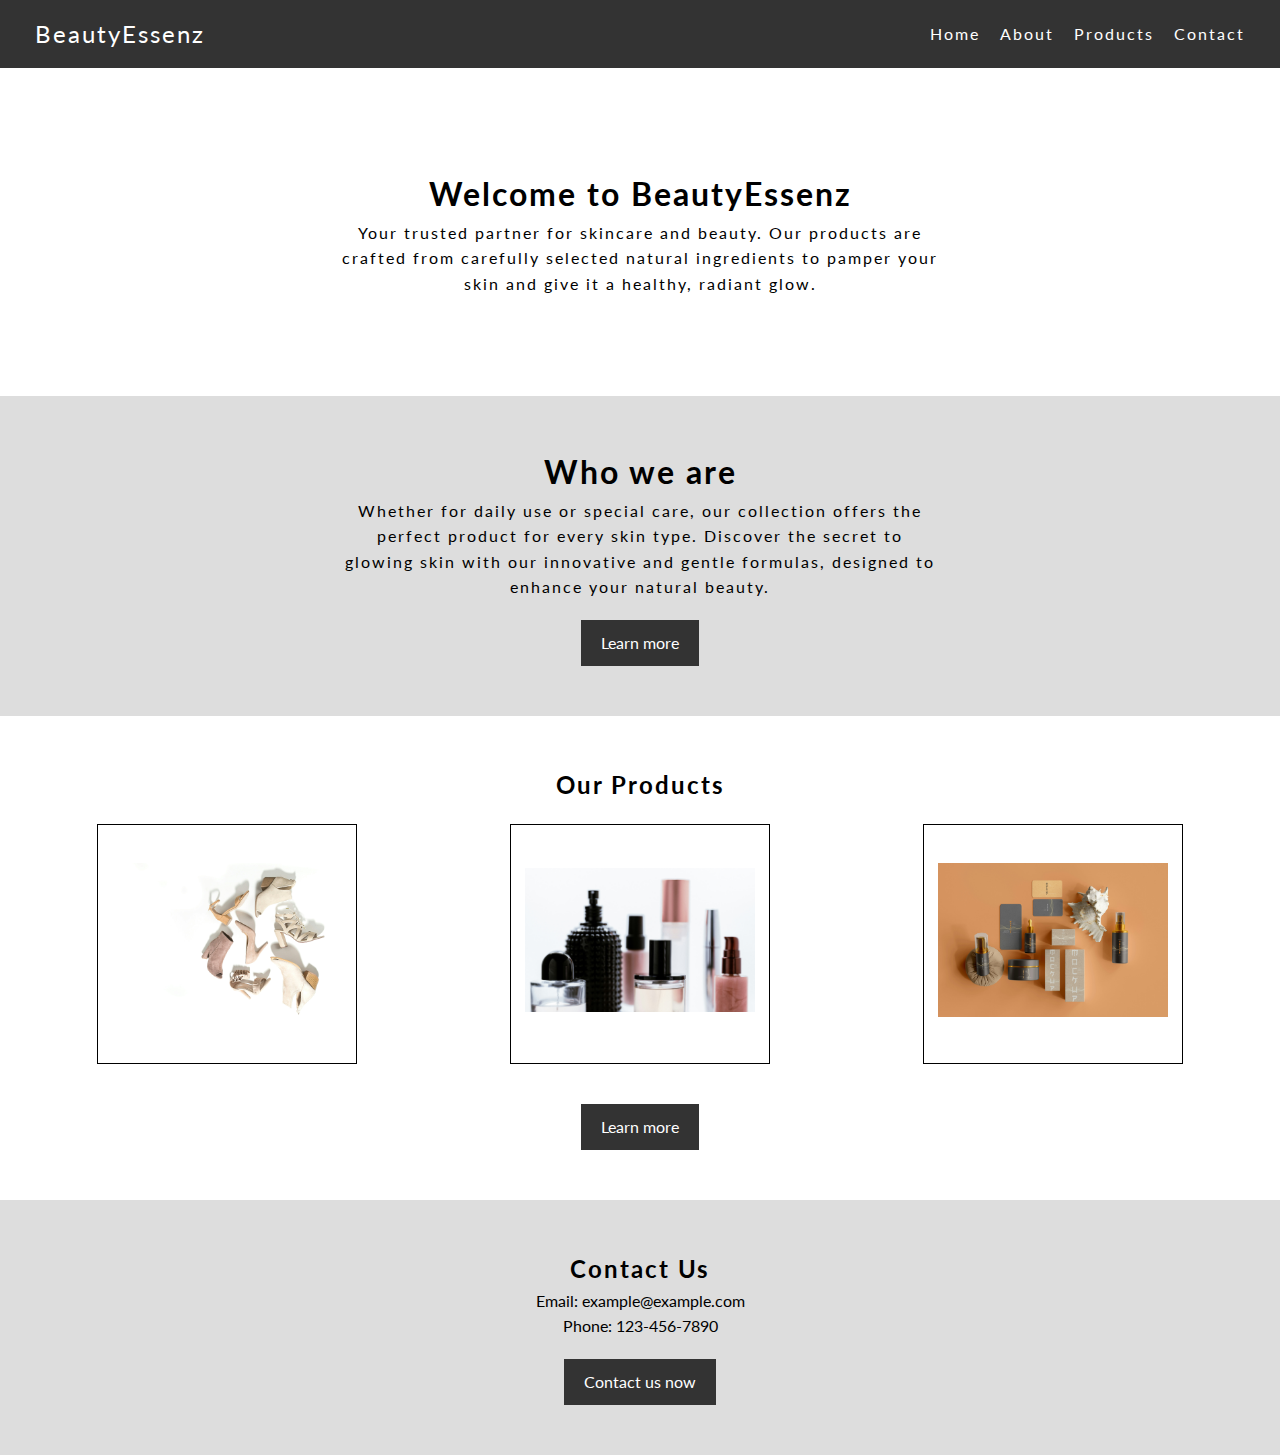
<file: index.html>
<!DOCTYPE html>
<html lang="it">

<head>
    <meta charset="UTF-8">
    <meta name="viewport" content="width=device-width, initial-scale=1.0">
    <title>BeautyEssenz - Home</title>
    <link rel="stylesheet" href="./index.css">
</head>

<body>

    <header>
        <div class="logo">BeautyEssenz</div>
        <nav>
            <ul>
                <li><a href="./index.html">Home</a></li>
                <li><a href="./about.html">About</a></li>
                <li><a href="./products.html">Products</a></li>
                <li><a href="./contact.html">Contact</a></li>
            </ul>
        </nav>
        <div class="hamburger">&#9776;</div>
    </header>

    <section class="hero">
        <h1>Welcome to BeautyEssenz</h1>
        <p id="welcome-text">Your trusted partner for skincare and beauty. Our products are crafted from
            carefully selected natural ingredients to pamper your skin and give it a healthy, radiant glow.

          </p>
    </section>

    <section class="about-preview">
        <h1>Who we are</h1>
        <p id="about-text">  Whether for daily use or special care, our collection offers the perfect product for every skin type.
            Discover the secret to glowing skin with our innovative and gentle formulas, designed to enhance your
            natural beauty.</p>
        <a href="about.html" class="button">Learn more</a>
    </section>

    <section class="products-preview">
        <h2>Our Products</h2>
        <div class="product-images">
            <div class="image-container">
                <img src="./assets/jaclyn-moy-ugZxwLQuZec-unsplash.jpg" alt="Product 1">
            </div>
            
            <div class="image-container">
                <img src="./assets/kier-in-sight-archives-OHQcMO-8i2I-unsplash.jpg" alt="Product 2">
            </div>
            
            <div class="image-container">
                <img src="./assets/pmv-chamara-CeQiQxNNdUM-unsplash.jpg" alt="Product 3">
            </div>
            
            

        </div>
        <a href="products.html" class="button">Learn more</a>
    </section>

    <section class="contact-preview">
        <h2>Contact Us</h2>
        <p>Email: example@example.com</p>
        <p>Phone: 123-456-7890</p>
        <a href="contact.html" class="button">Contact us now</a>
    </section>

    <script src="menu.js"></script>

</body>

</html>
</file>
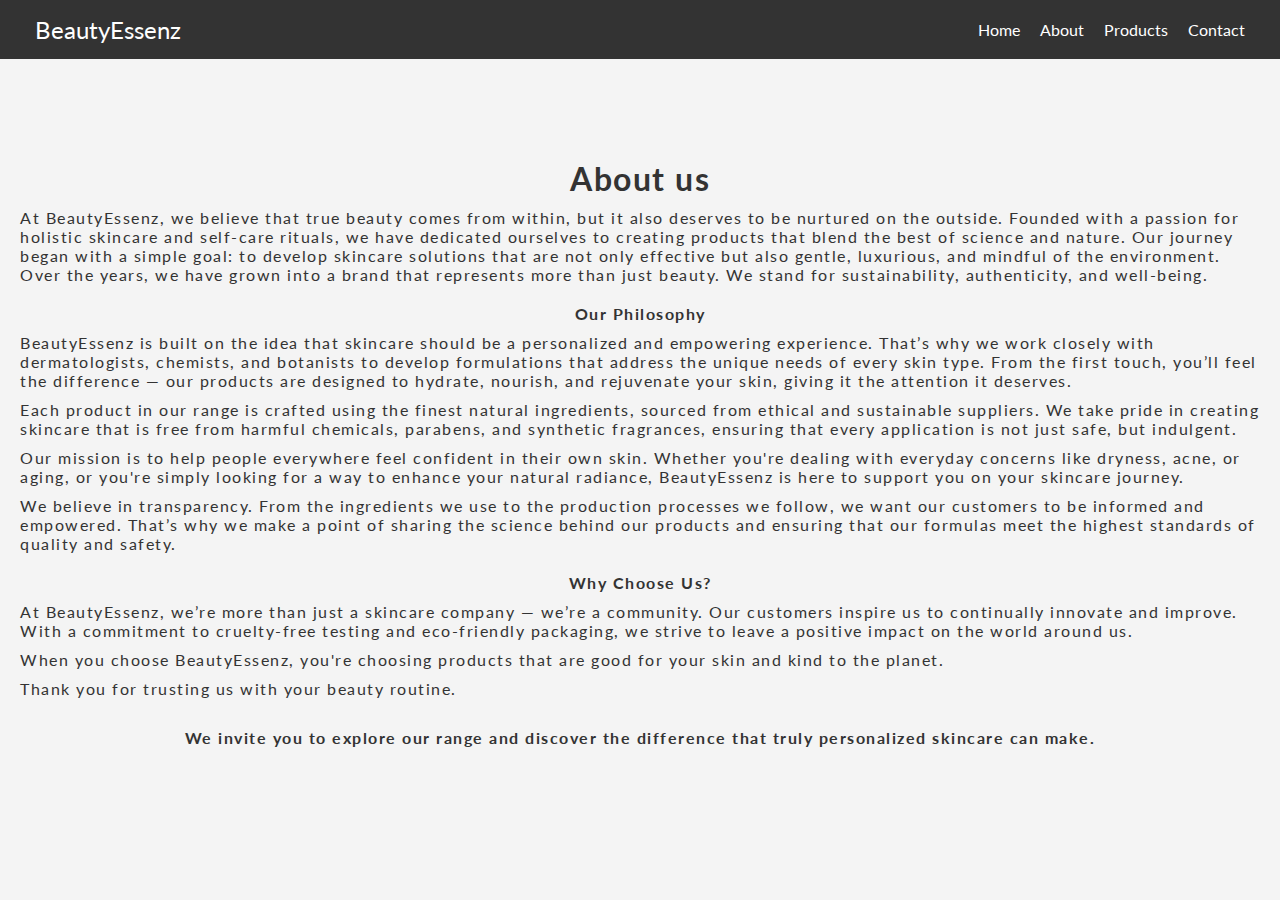
<file: about.html>
<!DOCTYPE html>
<html lang="it">

<head>
    <meta charset="UTF-8">
    <meta name="viewport" content="width=device-width, initial-scale=1.0">
    <title>BeautyEssenz - About</title>
    <link rel="stylesheet" href="./about.css">
</head>

<body>

    <header>
        <div class="logo">BeautyEssenz</div>
        <nav>
            <ul>
                <li><a href="./index.html">Home</a></li>
                <li><a href="./about.html">About</a></li>
                <li><a href="./products.html">Products</a></li>
                <li><a href="./contact.html">Contact</a></li>
            </ul>
        </nav>
        <div class="hamburger">&#9776;</div>
    </header>

    <section class="about-content">
        <h1>About us</h1>
        <p class="about-container">At BeautyEssenz, we believe that true beauty comes from within, but it also deserves
            to be nurtured on the
            outside. Founded with a passion for holistic skincare and self-care rituals, we have dedicated ourselves to
            creating products that blend the best of science and nature.

            Our journey began with a simple goal: to develop skincare solutions that are not only effective but also
            gentle, luxurious, and mindful of the environment. Over the years, we have grown into a brand that
            represents more than just beauty. We stand for sustainability, authenticity, and well-being.
        </p>
        <div class="about-container-text">Our Philosophy</div>
        <p class="about-container">BeautyEssenz is built on the idea that skincare should be a personalized and
            empowering experience. That’s
            why we work closely with dermatologists, chemists, and botanists to develop formulations that address the
            unique needs of every skin type. From the first touch, you’ll feel the difference — our products are
            designed to hydrate, nourish, and rejuvenate your skin, giving it the attention it deserves.</p>

        <p class="about-container">Each product in our range is crafted using the finest natural ingredients, sourced
            from ethical and
            sustainable suppliers. We take pride in creating skincare that is free from harmful chemicals, parabens, and
            synthetic fragrances, ensuring that every application is not just safe, but indulgent.
        </p>
        <p class="about-container">Our mission is to help people everywhere feel confident in their own skin. Whether
            you're dealing with
            everyday concerns like dryness, acne, or aging, or you're simply looking for a way to enhance your natural
            radiance, BeautyEssenz is here to support you on your skincare journey.
        </p>
        <p class="about-container">We believe in transparency. From the ingredients we use to the production processes
            we follow, we want our
            customers to be informed and empowered. That’s why we make a point of sharing the science behind our
            products and ensuring that our formulas meet the highest standards of quality and safety.

        </p>
        <div class="about-container-text">Why Choose Us?</div>
        <p class="about-container"> At BeautyEssenz, we’re more than just a skincare company — we’re a
            community. Our customers inspire us to
            continually innovate and improve. With a commitment to cruelty-free testing and eco-friendly packaging, we
            strive to leave a positive impact on the world around us.
        <p class="about-container">When you choose BeautyEssenz, you're choosing
            products that are good for your skin and kind to the planet.</p>
        </p>
        <p class="about-container">Thank you for trusting us with your beauty routine.</p>
        <p class="about-container text">We invite you to explore our range and discover the
            difference that truly personalized skincare can make.</p>
        </p>
    </section>

    <script src="menu.js"></script>

</body>

</html>
</file>
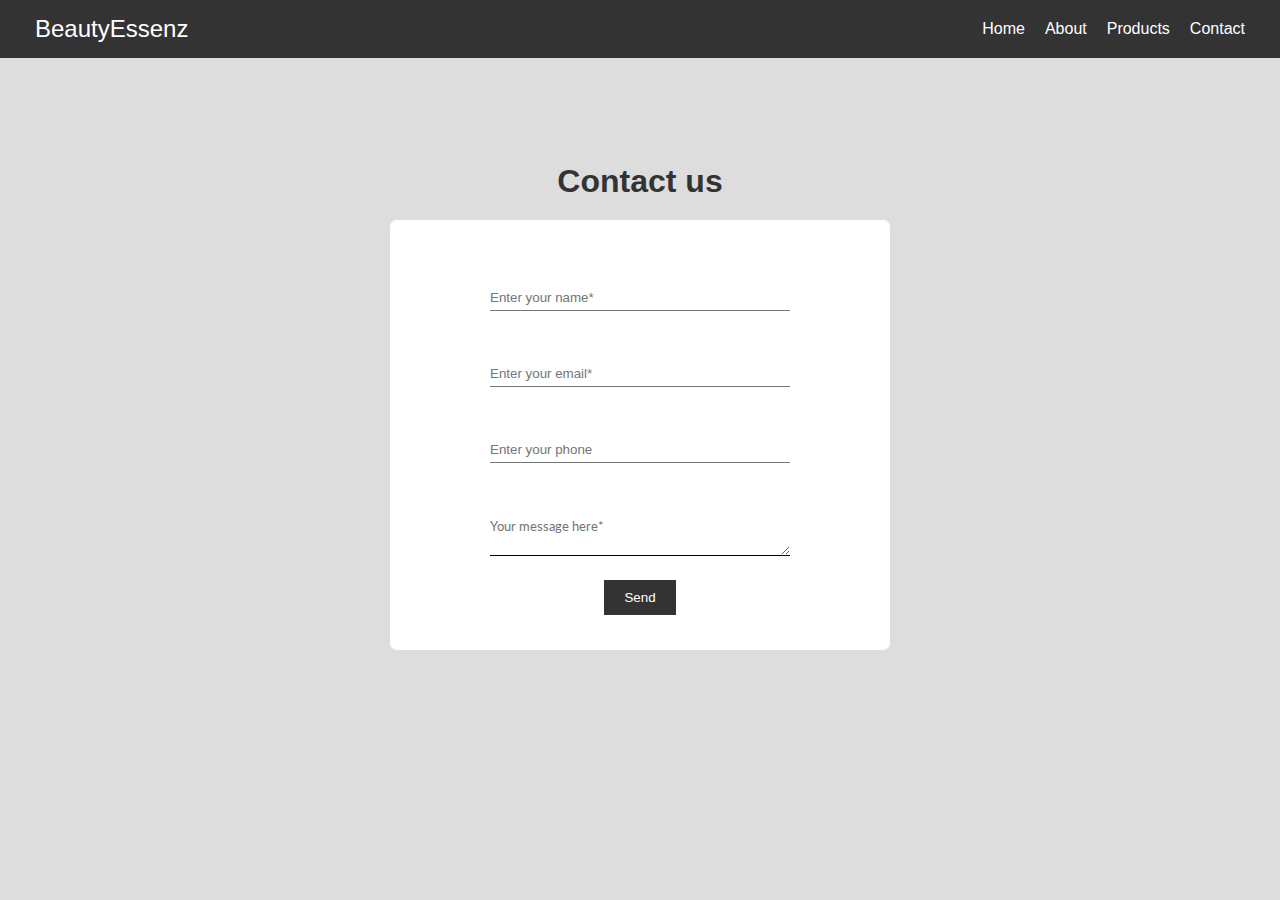
<file: contact.html>
<!DOCTYPE html>
<html lang="it">
<head>
    <meta charset="UTF-8">
    <meta name="viewport" content="width=device-width, initial-scale=1.0">
    <title>BeautyEssenz - Contact</title>
    <link rel="stylesheet" href="./contact.css">
</head>
<body>

    <header>
        <div class="logo">BeautyEssenz</div>
        <nav>
            <ul>
                <li><a href="./index.html">Home</a></li>
                <li><a href="./about.html">About</a></li>
                <li><a href="./products.html">Products</a></li>
                <li><a href="./contact.html">Contact</a></li>
            </ul>
        </nav>
        <div class="hamburger">&#9776;</div>
    </header>

    <section class="contact-form">
        <h1>Contact us</h1>
        <form id="contact-form">
            <div class="form-group">
                <input type="text" id="name" autofocus="active" placeholder="Enter your name*" required>
            </div>
            <div class="form-group">
                <input type="email" id="email" placeholder="Enter your email*">
            </div>
            <div class="form-group">
                <input type="tel" id="phone" placeholder="Enter your phone">
            </div>
            <div class="form-group">
                <textarea id="message" placeholder="Your message here*"></textarea>
            </div>
            <button type="submit">Send</button>
            <div id="form-message"></div>
        </form>
    </section>

    <script src="menu.js"></script>
    <script src="form.js"></script>

</body>
</html>
</file>
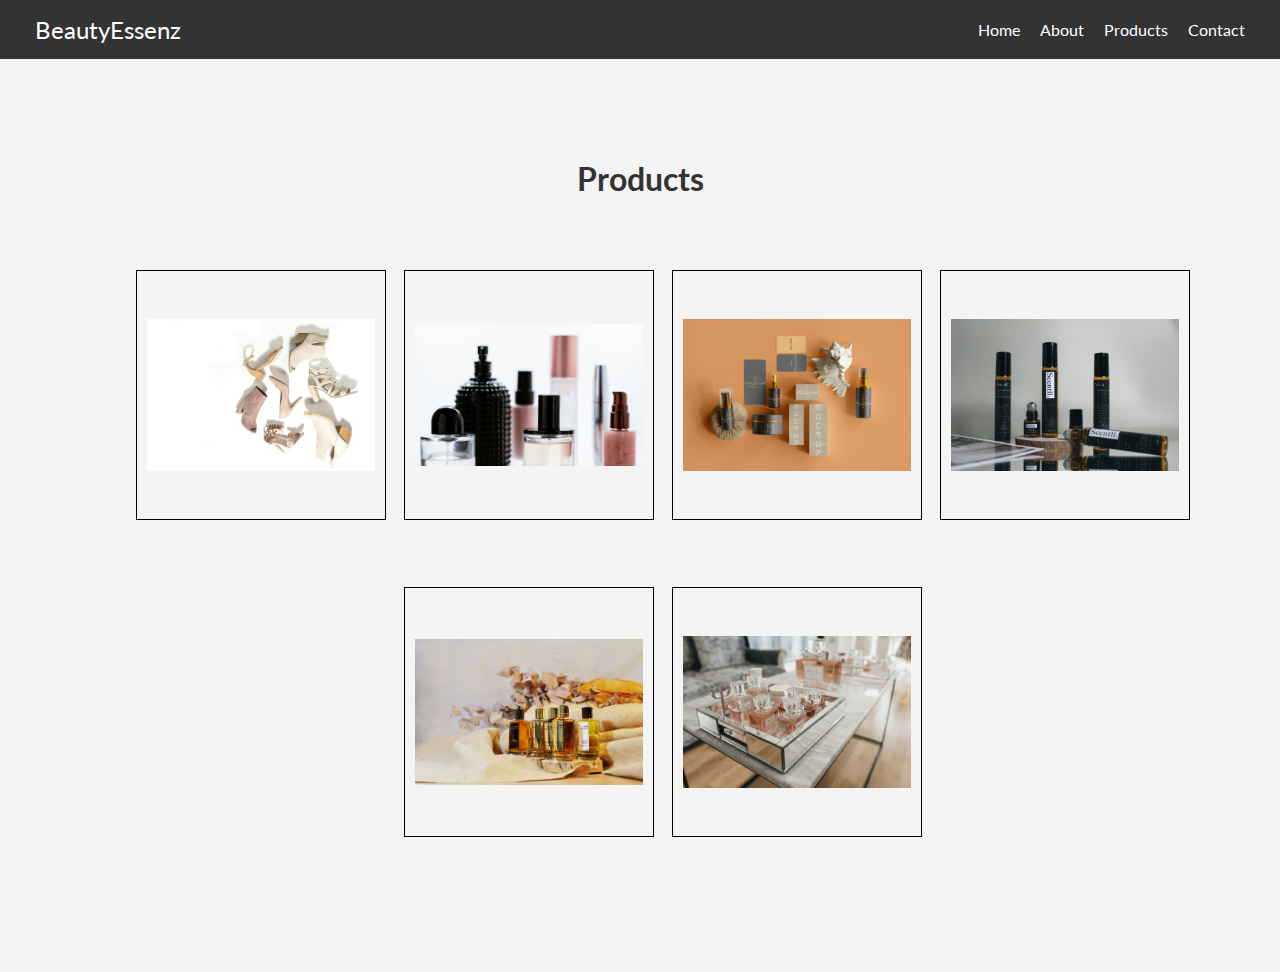
<file: products.html>
<!DOCTYPE html>
<html lang="it">

<head>
    <meta charset="UTF-8">
    <meta name="viewport" content="width=device-width, initial-scale=1.0">
    <title>BeautyEssenz - Products</title>
    <link rel="stylesheet" href="./products.css">
</head>

<body>

    <header>
        <div class="logo">BeautyEssenz</div>
        <nav>
            <ul>
                <li><a href="./index.html">Home</a></li>
                <li><a href="./about.html">About</a></li>
                <li><a href="./products.html">Products</a></li>
                <li><a href="./contact.html">Contact</a></li>
            </ul>
        </nav>
        <div class="hamburger">&#9776;</div>
    </header>

    <section class="products-gallery">
        <h1>Products</h1>
        <div class="gallery">
            <div class="thumbnail">
                <img src="./assets/jaclyn-moy-ugZxwLQuZec-unsplash.jpg" alt="">
            </div>
            <div class="thumbnail">
                <img src="./assets/kier-in-sight-archives-OHQcMO-8i2I-unsplash.jpg" alt="">
            </div>
            <div class="thumbnail">
                <img src="./assets/pmv-chamara-CeQiQxNNdUM-unsplash.jpg" alt="">
            </div>
            <div class="thumbnail">
                <img src="./assets/scentll-co-6ZpXZW82-fU-unsplash.jpg" alt="">
            </div>
            <div class="thumbnail">
                <img src="./assets/beautinow-niche-perfume-0sHorINihAI-unsplash.jpg" alt="">
            </div>
            <div class="thumbnail">
                <img src="./assets/hitesh-dewasi-vgNfaGuO95Q-unsplash.jpg" alt="">
            </div>
        </div>
    </section>

    <script src="menu.js"></script>

</body>

</html>
</file>
<file: index.css>
@import url('https://fonts.googleapis.com/css2?family=Lato:ital,wght@0,100;0,300;0,400;0,700;0,900;1,100;1,300;1,400;1,700;1,900&display=swap');
* {
    margin: 0;
    padding: 0;
    box-sizing: border-box;
}

body {
    font-family: Lato;
    line-height: 1.6;
}

header {
    background-color: #333;
    color: #fff;
    display: flex;
    justify-content: space-between;
    align-items: center;
    padding: 15px;
    letter-spacing: 2px;
}

.logo {
    font-size: 24px;
    margin-left: 20px;
}

nav ul {
    display: flex;
    list-style-type: none;
    margin-right: 20px;
}

nav ul li {
    margin-left: 20px;
}

nav ul li a {
    color: #fff;
    text-decoration: none;
}

nav ul li a:hover {
    color: #ff0000;
}


.about-preview{
    background-color: #ddd;
    margin: 0 auto;
}
#welcome-text{
    width:600px;
    margin: 0 auto;
    letter-spacing: 2px;
}

h1{
    letter-spacing: 2px;
}

h2{
    letter-spacing: 2px;
}

.hamburger {
    display: none;
    font-size: 30px;
    cursor: pointer;
    margin-right: 20px;
}

.hero {
    text-align: center;
    padding: 100px 20px;
    background: #fff;
}

.about-preview, .products-preview, .contact-preview {
    padding: 50px 20px;
    text-align: center;
}
.products-preview{
    background-color: #fff;
}

#about-text{
    margin: 0 auto;
    letter-spacing: 2px;
    width:600px;
}

.button {
    display: inline-block;
    margin-top: 20px;
    padding: 10px 20px;
    background-color: #333;
    color: #fff;
    text-decoration: none;
}

.button:hover {
    background-color: #555;
}

.product-images {
    display: flex;
    justify-content: space-around;
    margin: 20px 0;

}

img{
    width:230px;
    height:230px;
    object-fit: contain;
    
}
.image-container{
    width:260px;
    height:240px;
    border:1px solid #000;
}
.contact-preview{
background-color: #ddd;
}


footer {
    background-color: #333;
    color: #fff;
    text-align: center;
    padding: 20px;
}

.button:hover{
    background-color: #fff;
    color:#000;
    border:1px solid #000;
}

@media (max-width: 768px) {
    nav ul {
        display: none;
    }


    .about-preview{
        background-color: #ddd;
        font-size: 13px;
        margin: 0 auto;
    }

    #about-text{
        width:250px;
    }

    .hamburger {
        display: block;
    }

    nav.active ul {
        display: flex;
        flex-direction: column;
        position: absolute;
        background-color: #333;
        top: 60px;
        left: 0;
        right: 0;
        text-align: center;
    }

    nav.active ul li {
        margin: 10px 0;
    }
    nav ul{
        max-width:100%;
    }
    #welcome-text{
        width:300px;
        margin: 0 auto;
        font-size: 13px;
    }
    .product-images {
        display: flex;
        flex-direction: column;
        justify-content: space-around;
        margin: 20px 0;
    }

.image-container{
    margin: 0 auto;
    margin-bottom: 10px;
}
}
</file>
<file: about.css>
@import url('https://fonts.googleapis.com/css2?family=Lato:ital,wght@0,100;0,300;0,400;0,700;0,900;1,100;1,300;1,400;1,700;1,900&display=swap');

* {
    margin: 0;
    padding: 0;
    box-sizing: border-box;
}

body {
    font-family: Lato;
    background-color: #f4f4f4;
    color: #333;
}

header {
    background-color: #333;
    color: #fff;
    display: flex;
    justify-content: space-between;
    align-items: center;
    padding: 15px;
}

.logo {
    font-size: 24px;
    margin-left: 20px;
}

nav ul {
    display: flex;
    list-style-type: none;
    margin-right: 20px;
}

nav ul li {
    margin-left: 20px;
}

nav ul li a {
    color: #fff;
    text-decoration: none;
}

nav ul li a:hover {
    color: #ff0000;
}


.hamburger {
    display: none;
    font-size: 30px;
    cursor: pointer;
    margin-right: 20px;
}

.about-content {
    padding: 100px 20px;
    text-align: center;
    letter-spacing: 1.5px;
}

.about-container {
    max-width: auto;
    margin-top: 10px;
    letter-spacing: 1.5px;
    text-align: left;
}

.about-container-text {
    margin-top: 20px;
    font-weight: bold;
}

.text {
    text-align: center;
    font-weight: bold;
    margin-top: 30px;
}

footer {
    background-color: #333;
    color: #fff;
    text-align: center;
    padding: 20px;
}

@media (max-width: 768px) {
    nav ul {
        display: none;
    }

    .hamburger {
        display: block;
    }

    nav.active ul {
        display: flex;
        flex-direction: column;
        position: absolute;
        background-color: #333;
        top: 60px;
        left: 0;
        right: 0;
        text-align: center;
    }

    nav.active ul li {
        margin: 10px 0;
    }

    .about-container-text {
        margin-top: 20px;
        font-weight: bold;
    }
}
</file>
<file: contact.css>
@import url('https://fonts.googleapis.com/css2?family=Lato:ital,wght@0,100;0,300;0,400;0,700;0,900;1,100;1,300;1,400;1,700;1,900&display=swap');

* {
    margin: 0;
    padding: 0;
    box-sizing: border-box;
}

body {
    font-family: Arial, sans-serif;
    background-color: #ddd;
    color: #333;
}

header {
    background-color: #333;
    color: #fff;
    display: flex;
    justify-content: space-between;
    align-items: center;
    padding: 15px;
}

.logo {
    font-size: 24px;
    margin-left: 20px;
}

nav ul {
    display: flex;
    list-style-type: none;
    margin-right: 20px;
}

nav ul li {
    margin-left: 20px;
}

nav ul li a {
    color: #fff;
    text-decoration: none;
}

nav ul li a:hover {
    color: #ff0000;
}


.hamburger {
    display: none;
    font-size: 30px;
    cursor: pointer;
    margin-right: 20px;
}
h1{
    margin: 5px 0 20px 0;
}
.contact-form {
    padding: 100px 20px;
    text-align: center;
    }

    #contact-form{
        background-color: #fff;
        width:500px;
        margin: 0 auto;
        border-radius: 5pt;
        padding: 15px 0 15px 0;
    }

.form-group {
    margin-bottom: 20px;
    margin-top: 40px;
}

label {
    display: block;
    font-weight: bold;
    text-align: left;
    width:300px;
    margin: 0 auto;
    font-size: 13px;

}

textarea {
    width: 60%;
    height:60%;
    padding: 10px 0 5px 0;
    margin-top: 5px;
    border-width: 0 0 1px;
    border-color: #000;
    font-family: Lato;
    outline:none; 
}
input[type=text], input[type=email], input[type=tel]{
    width: 60%;
    padding: 10px 0 5px 0;
    margin-top: 5px;
    border-width: 0 0 1px;
    outline:none;
}
input::placeholder, input::-moz-placeholder, textarea::placeholder, textarea::-moz-placeholder{
    color:#e3e3e3;
    letter-spacing: 2px;

}

button {
    padding: 10px 20px;
    background-color: #333;
    color: #fff;
    border: none;
    cursor: pointer;

}



button:hover {
    border: 1px solid #000;
    background-color: #fff;
    color:#000;

}

#form-message {
    margin-top: 20px;
    color: red;
}

footer {
    background-color: #333;
    color: #fff;
    text-align: center;
    padding: 20px;
}

@media (max-width: 768px) {
    nav ul {
        display: none;
    }

    .hamburger {
        display: block;
    }

    nav.active ul {
        display: flex;
        flex-direction: column;
        position: absolute;
        background-color: #333;
        top: 60px;
        left: 0;
        right: 0;
        text-align: center;
    }

    nav.active ul li {
        margin: 10px 0;
    }

    #contact-form{
        width:300px;
        margin: 0 auto;
    }
    .contact-form{
        width:380px;
        margin: 0 auto;
    }
    label{
        width:180px;
    }

    textarea{
        height:80px;
    }
    #text-area{
        margin-left: 60px;
    }
}
</file>
<file: products.css>
@import url('https://fonts.googleapis.com/css2?family=Lato:ital,wght@0,100;0,300;0,400;0,700;0,900;1,100;1,300;1,400;1,700;1,900&display=swap');
* {
    margin: 0;
    padding: 0;
    box-sizing: border-box;
}

body {
    font-family: Lato;
    background-color: #f4f4f4;
    color: #333;
}

header {
    background-color: #333;
    color: #fff;
    display: flex;
    justify-content: space-between;
    align-items: center;
    padding: 15px;
}

.logo {
    font-size: 24px;
    margin-left: 20px;
}

nav ul {
    display: flex;
    list-style-type: none;
    margin-right: 20px;
}

nav ul li {
    margin-left: 20px;
}

nav ul li a {
    color: #fff;
    text-decoration: none;
}

nav ul li a:hover {
        color: #ff0000;
    }


.hamburger {
    display: none;
    font-size: 30px;
    cursor: pointer;
    margin-right: 20px;
}

.products-gallery {
    padding: 100px 20px;
    text-align: center;
}

.gallery {
    display: flex;
    flex-wrap: wrap;
    justify-content: center;
    margin-top: 40px;
}
img{
    width:250px;
    height:250px;
    object-fit: contain;
    margin: 2px;
    padding:10px;
    border:1px solid #000;
}

.thumbnail {
    padding: 20px;
    margin: 10px;
    width: 20%;
    height:10%;
}

.thumbnail h2 {
    font-size: 1.5em;
}

.thumbnail p {
    margin-top: 10px;
    color: #555;
}

footer {
    background-color: #333;
    color: #fff;
    text-align: center;
    padding: 20px;
}

@media (max-width: 768px) {
    nav ul {
        display: none;
    }

    .hamburger {
        display: block;
    }

    nav.active ul {
        display: flex;
        flex-direction: column;
        position: absolute;
        background-color: #333;
        top: 60px;
        left: 0;
        right: 0;
        text-align: center;
    }

    nav.active ul li {
        margin: 10px 0;
    }

    .thumbnail {
        width: 150px;
        height:150px;
    }

    .gallery{
        margin-top: 40px;
    }
    img{
        width:110px;
        height:110px;
        object-fit: contain;
        margin: 0 auto;
    }
}
</file>
